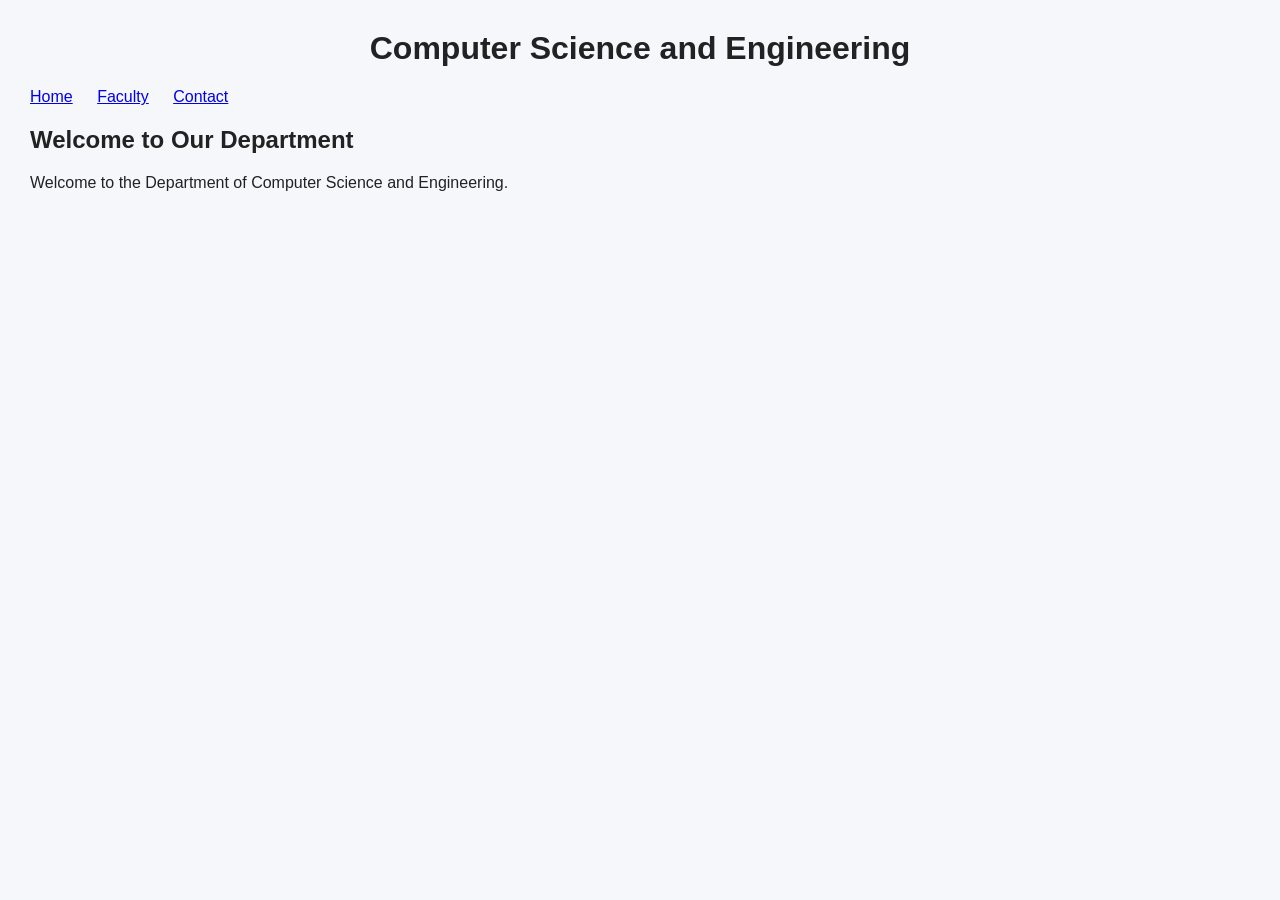
<file: index.html>
<!DOCTYPE html>
<html>
<head>
    <title>Computer Science and Engineering</title>
    <link rel="stylesheet" href="style.css">
</head>
<body>
    <h1>Computer Science and Engineering</h1>
    <nav>
        <a href="index.html">Home</a>
        <a href="faculty.html">Faculty</a>
        <a href="contact.html">Contact</a>
    </nav>
    <h2>Welcome to Our Department</h2>
    <p>Welcome to the Department of Computer Science and Engineering.</p>
</body>
</html>
</file>
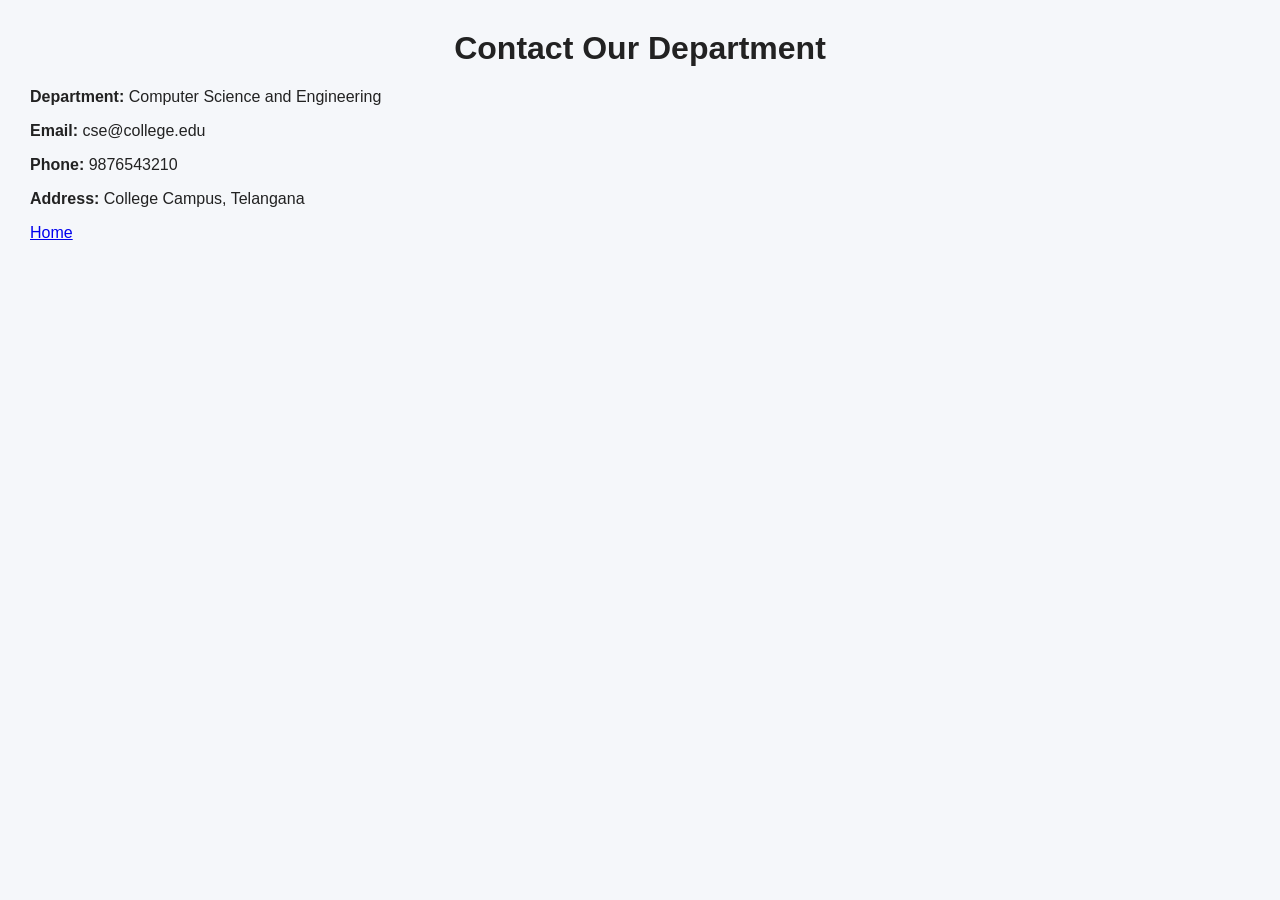
<file: contact.html>
<!DOCTYPE html>
<html>
<head>
    <title>Contact Our Department</title>
    <link rel="stylesheet" href="style.css">
</head>
<body>
    <h1>Contact Our Department</h1>
    <p><b>Department:</b> Computer Science and Engineering</p>
    <p><b>Email:</b> cse@college.edu</p>
    <p><b>Phone:</b> 9876543210</p>
    <p><b>Address:</b> College Campus, Telangana</p>
    <a href="index.html">Home</a>
</body>
</html>
</file>
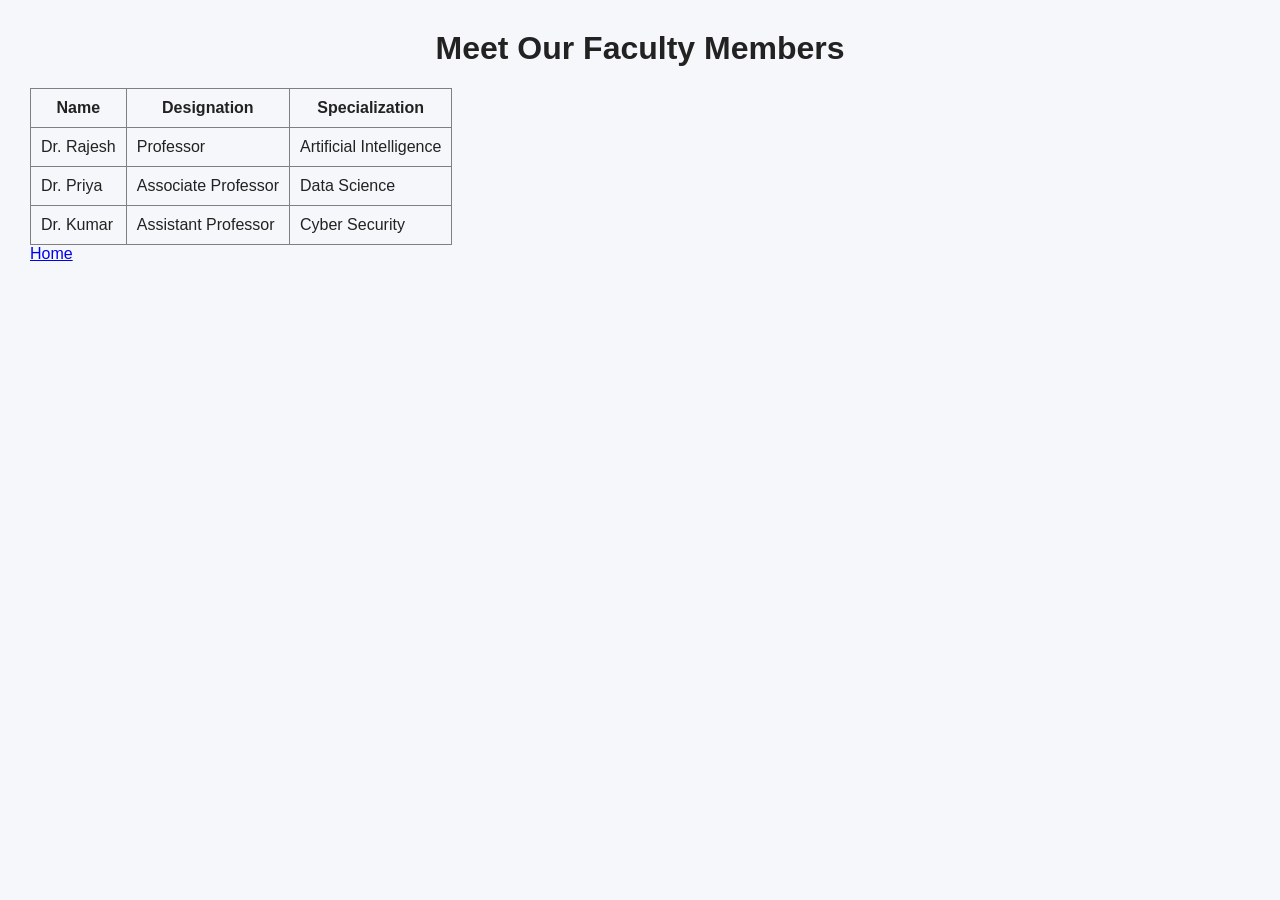
<file: faculty.html>
<!DOCTYPE html>
<html>
<head>
    <title>Meet Our Faculty Members</title>
    <link rel="stylesheet" href="style.css">
</head>
<body>
    <h1>Meet Our Faculty Members</h1>
    <table border="1">
        <tr><th>Name</th><th>Designation</th><th>Specialization</th></tr>
        <tr><td>Dr. Rajesh</td><td>Professor</td><td>Artificial Intelligence</td></tr>
        <tr><td>Dr. Priya</td><td>Associate Professor</td><td>Data Science</td></tr>
        <tr><td>Dr. Kumar</td><td>Assistant Professor</td><td>Cyber Security</td></tr>
    </table>
    <a href="index.html">Home</a>
</body>
</html>
</file>
<file: style.css>
body {
    font-family: Arial, sans-serif;
    margin: 30px;
    background-color: #f5f7fa;
    color: #222;
}
h1 {
    text-align: center;
}
nav {
    margin: 20px 0;
}
nav a {
    margin-right: 20px;
}
table {
    border-collapse: collapse;
}
th, td {
    padding: 10px;
}
</file>
